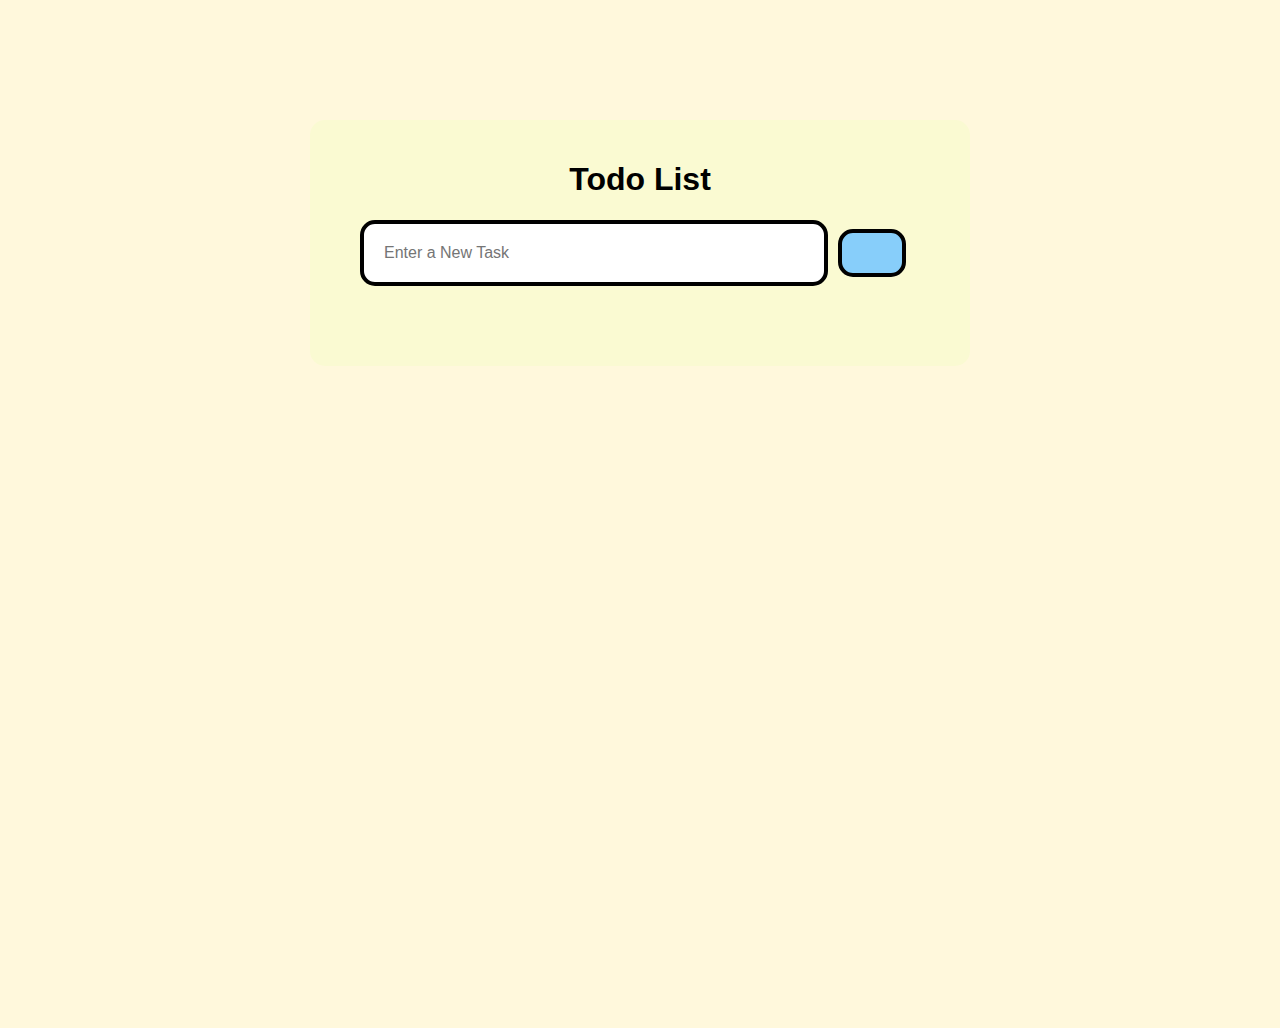
<file: TO DO LIST/index.html>
<!DOCTYPE html>
<html lang="en">
    <head>
        <meta charset="UTF-8" />
        <meta name="viewport" content="width=device-width, initial-scale=1.0" />
        <title>Todo App</title>
        <link
            rel="stylesheet"
            href="https://cdnjs.cloudflare.com/ajax/libs/font-awesome/6.5.1/css/all.min.css"
            integrity="sha512-DTOQO9RWCH3ppGqcWaEA1BIZOC6xxalwEsw9c2QQeAIftl+Vegovlnee1c9QX4TctnWMn13TZye+giMm8e2LwA=="
            crossorigin="anonymous"
            referrerpolicy="no-referrer"
        />
        <link rel="stylesheet" href="style.css" />
    </head>
    <body>
        <div class="todo-app">
            <h1>Todo List</h1>
            <form action="" id="task-form">
                <input
                    type="text"
                    id="task-input"
                    placeholder="Enter a New Task"
                />
                <button class="btn" type="submit">
                    <i class="fa-solid fa-plus"></i>
                </button>
            </form>
            <ul id="task-list">
                <!-- <li class="checked">Task 1</li>
                <li class="checked">Task 2</li>
                <li>Task 3</li> -->
            </ul>
        </div>
        <script src="main.js"></script>
    </body>
</html>
</file>
<file: TO DO LIST/style.css>
body {
    background-color: #FFF8DC;
    height: 100vh;
    font-family: Arial, Helvetica, sans-serif;
}

.todo-app {
    max-width: 600px;
    background-color: #FAFAD2;
    padding: 20px 30px 50px;
    margin: 120px auto 15px;
    border-radius: 15px;
}

.todo-app h1 {
    text-align: center;
}

form {
    display: flex;
    align-items: center;
    gap: 10px;
    margin-bottom: 30px;
}

input[type="text"] {
    width: 70%;
    padding: 20px;
    border: 4px solid black;
    border-radius: 15px;
    font-size: 1rem;
    margin-left: 20px;
}

.btn {
    background-color: #87CEFA;
    border: 4px solid black;
    color: black;
    padding: 20px 30px;
    cursor: pointer;
    border-radius: 15px;
    font-size: 1.5rem;
}

.btn:hover {
    background-color: #ADFF2F;
}

ul li {
    list-style-type: none;
    font-size: 1.1rem;
    padding: 10px 6px 10px 30px;
    cursor: pointer;
    position: relative;
}

ul li::before {
    content: "¤";
    font-size: 33px;
    position: absolute;
    left: -1px;
    top: 4px;
}

#task-list {
    padding: 0px 40px;
}

ul li.checked {
    text-decoration: line-through;
    color: red;
}

ul li.checked::before {
    content: "◘";
    color: red;
}

ul li span {
    position: absolute;
    top: 1.8px;
    right: 5px;
    color: rgb(219, 89, 3);
    font-size: 2.2rem;
}
</file>
